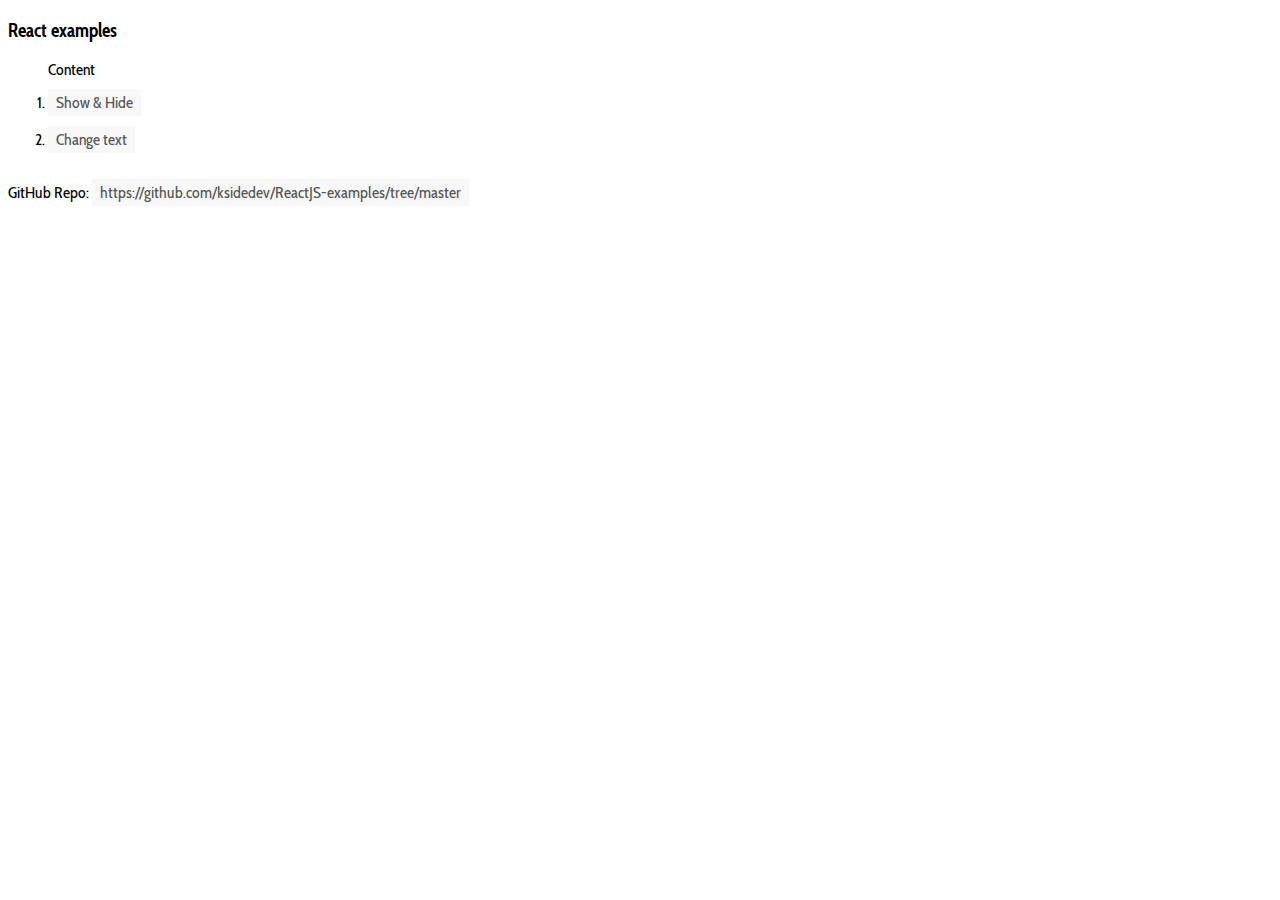
<file: index.html>
<!DOCTYPE html>
<html lang="en">
<head>
	<meta charset="UTF-8">
	<title>React Exmples</title>
	 <link href="https://fonts.googleapis.com/css?family=Baloo+Thambi|Cabin+Condensed" rel="stylesheet"> 
	<link href="css/style.css" rel="stylesheet">
	
	<meta name="viewport" content="width=device-width, initial-scale=1, maximum-scale=1, user-scalable=no, minimal-ui" />
  	<meta name="viewport" content="user-scalable=no, initial-scale=1, maximum-scale=1, minimum-scale=1, width=device-width, height=device-height, target-densitydpi=device-dpi" />
    <meta property="og:image" content="http://react.ksidedev.com/img/fb.png"/>


	<meta property="og:title" content="Basic ReactJS example (Web development) for begginers" />
  	<meta property="og:site_name" content="Basic ReactJS example with source code and link to GitHub to download repo"/>
  	<meta name="robots" content="index, follow">
  	<meta property="og:description" content="Beginners guide to learning React"/>

	<meta content="index,follow" name="robots">
    <meta content="" name="Ksidedev">

 	<link rel="apple-touch-icon-precomposed" sizes="192x192" href="img/logo.png" />
    <link href="img/logo.png" rel="icon" sizes="192x192" />
</head>
<body>
	<h3>React examples</h3>
	<ol>
		Content
		<li><a href="show_and_hide.html">Show &amp; Hide</a></li>
		<li><a href="change_text.html">Change text</a></li>
	</ol>

	<p>GitHub Repo: <a href="https://github.com/ksidedev/ReactJS-examples/tree/master">https://github.com/ksidedev/ReactJS-examples/tree/master</a></p>


    <script>
      (function(i,s,o,g,r,a,m){i['GoogleAnalyticsObject']=r;i[r]=i[r]||function(){
      (i[r].q=i[r].q||[]).push(arguments)},i[r].l=1*new Date();a=s.createElement(o),
      m=s.getElementsByTagName(o)[0];a.async=1;a.src=g;m.parentNode.insertBefore(a,m)
      })(window,document,'script','https://www.google-analytics.com/analytics.js','ga');

      ga('create', 'UA-89357412-1', 'auto');
      ga('send', 'pageview');

    </script>
</body>
</html>
</file>
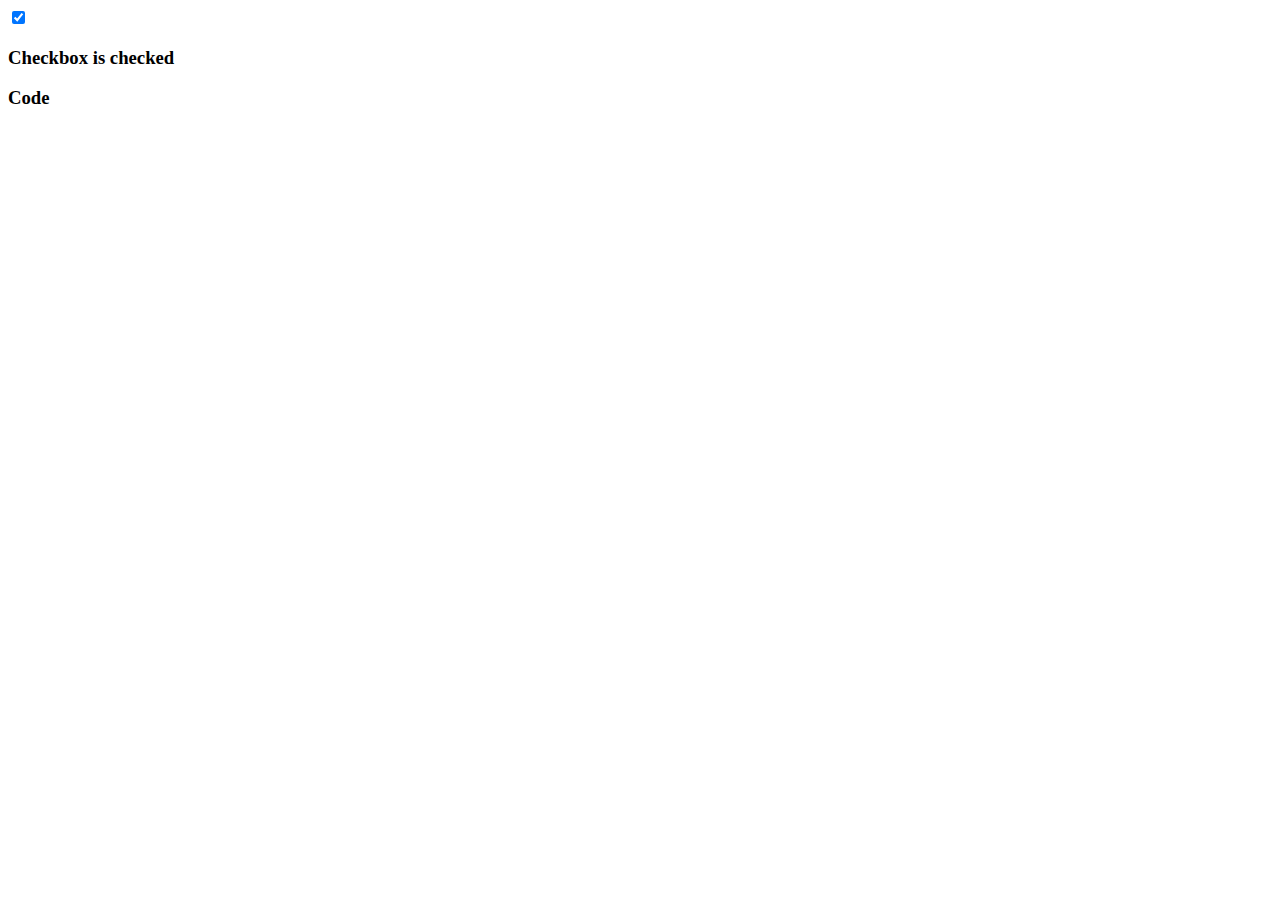
<file: state-basic-checkbox.html>
<!DOCTYPE html>
<html>
<head>
    <meta charset="UTF-8" />
    <script src="js/react.min.js"></script>
    <script src="js/react-dom.min.js"></script>
    <script src="js/browser.min.js"></script>
</head>
<body>
    <div id="container"></div>

     <script type="text/babel">
    
        var Checkbox = React.createClass({

            getInitialState: function() {
                return {checked: true}
            },

            handleChecked: function() {
                this.setState({checked: !this.state.checked});
            },

           
            render: function(){
                var msg;

                if(this.state.checked) {
                    msg = 'checked'
                }else{
                     msg = 'unchecked'
                }

                return (
                        <div>
                            <input type="checkbox" onChange={this.handleChecked} defaultChecked={this.state.checked} />
                            <h3>Checkbox is {msg}</h3>
                        </div>
                )
            }
        });

        ReactDOM.render(<Checkbox />, document.getElementById('container'));

     </script>

    <div class="showCode">
        <h3 class="header">Code</h3>
        <script src="https://gist.github.com/ksidedev/86ab7da8de759c765a67d7d55b0c53b8.js"></script>
    </div> 

</body>
</html>
</file>
<file: css/style.css>
* {
    /*font-family: 'Baloo Thambi', cursive;*/
    font-family: 'Cabin Condensed', sans-serif;
}

a {
    background-color: #f8f8f8;
    color: #555555;
    display: inline-block;
    margin-top: 10px;
    padding: 4px 8px;
    text-decoration: none;
}

#content {
    background-color: #f8f8f8;
    box-shadow: 0 1px 2px #000000;
}

.padded-container {
    padding: 2px 30px 30px;
}

.header {
    background-color: #DDDDDD;
    text-align: center;
    margin: 0px;
    padding: 10px;
    font-family: Verdana;
}

.show-code {
	margin-top: 40px; 
	background-color: #DDDDDD;
}

button {
    background-color: rgba(0, 0, 0, 0);
    border: 1px solid #ffffff;
    margin: 0 10px 0 0;
    padding: 6px;
}

button {
    background-color: #dddddd;
    border: 1px solid #ffffff;
    color: #2b99ff;
    margin: 0 10px 0 0;
    padding: 6px;
    text-transform: uppercase;
}
</file>
